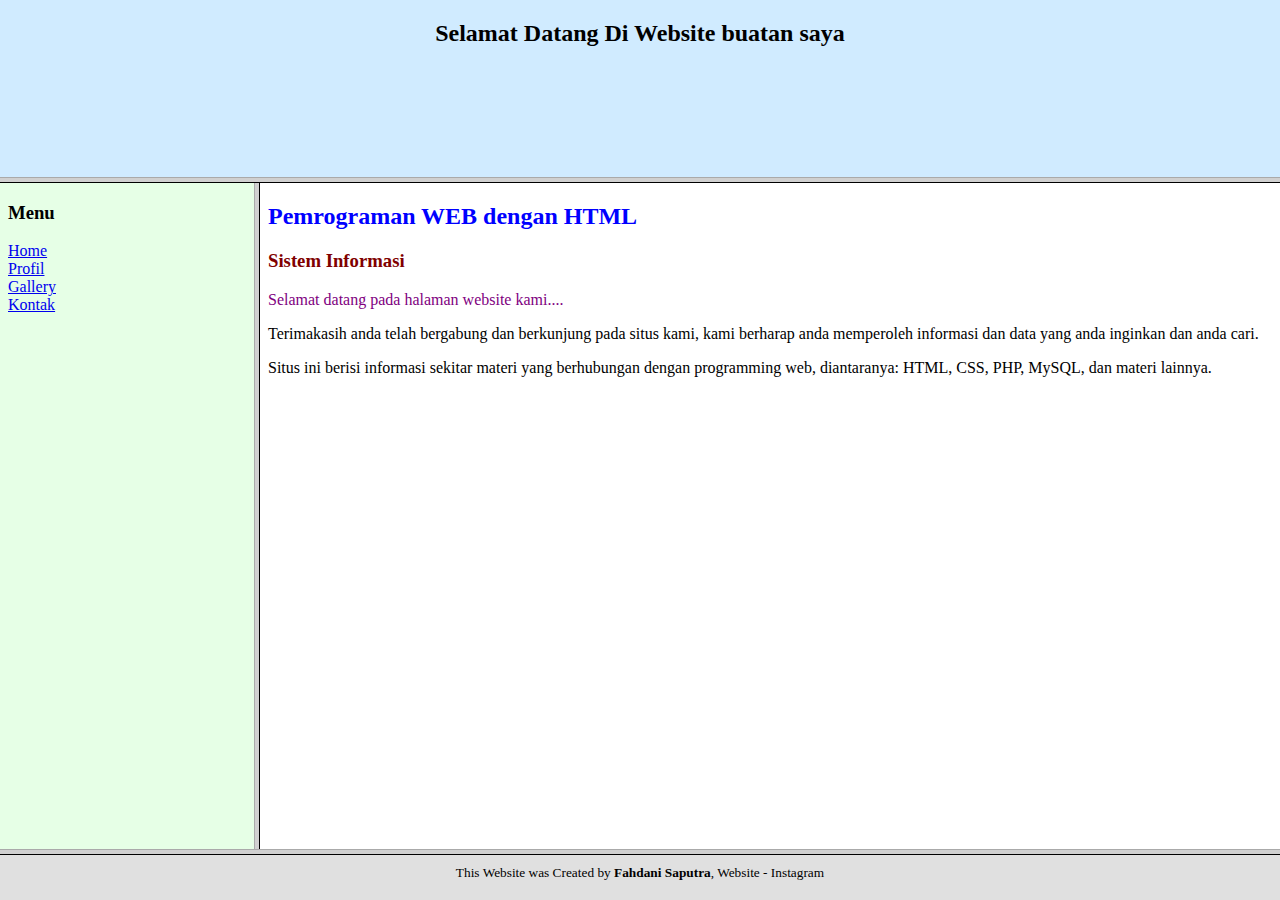
<file: uts Fahdani/index.html>
<!DOCTYPE html>
<html>
<head>
    <title>Website Sistem Informasi</title>
</head>
<frameset rows="20%,75%,5%">
    <frame src="header.html" name="header">
    <frameset cols="20%,80%">
        <frame src="menu.html" name="menu">
        <frame src="home.html" name="konten">
    </frameset>
    <frame src="footer.html" name="footer">
</frameset>
</html>
</file>
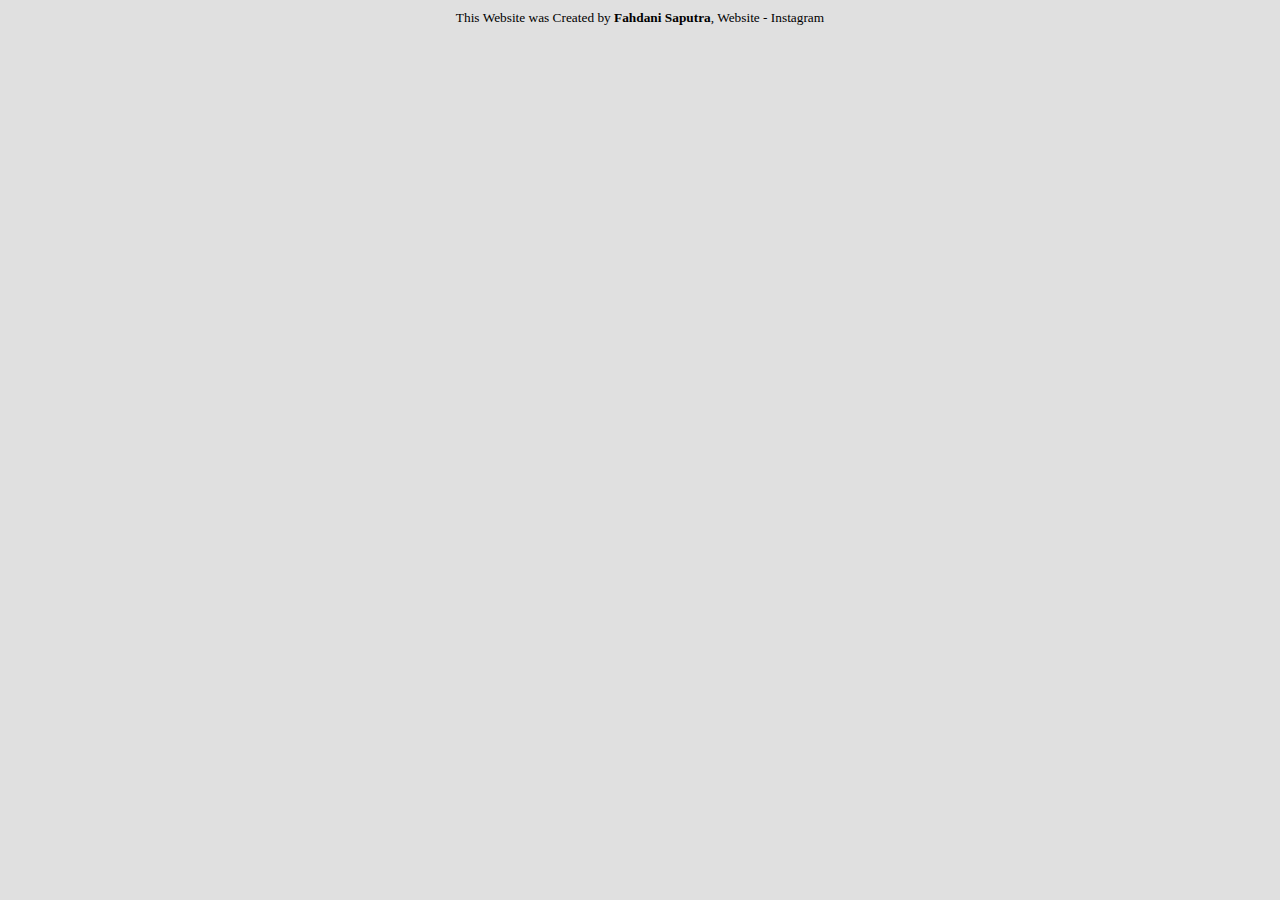
<file: uts Fahdani/footer.html>
<!DOCTYPE html>
<html>
<head><title>Footer</title></head>
<body bgcolor="#e0e0e0" align="center">
    <small>This Website was Created by <b>Fahdani Saputra</b>, Website - Instagram</small>
</body>
</html>
</file>
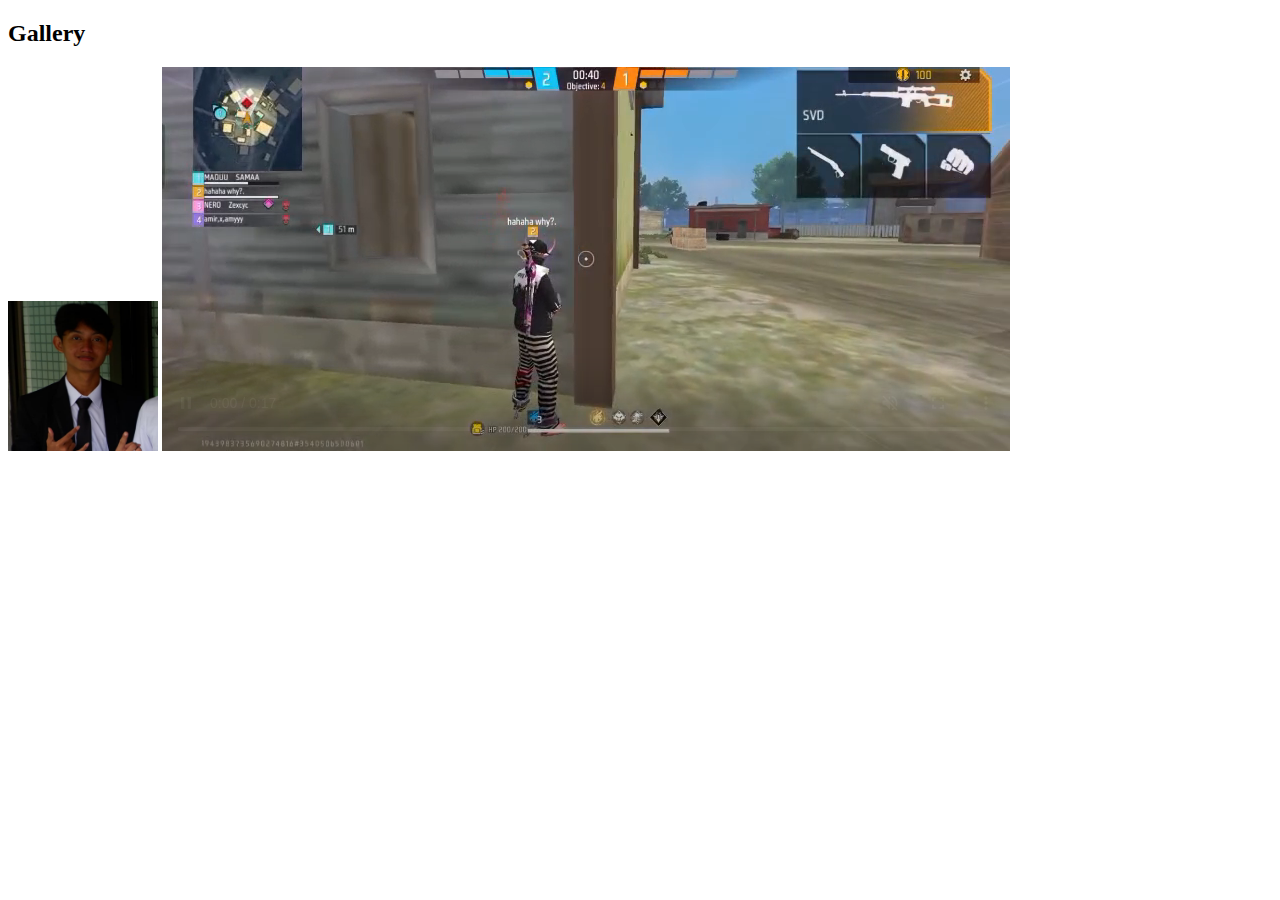
<file: uts Fahdani/gallery.html>
<!DOCTYPE html>
<html>
<head><title>Gallery</title></head>
<body>
    <h2>Gallery</h2>
    <img src="gambar1.jpg" width="150" height="150">
    <video src="gambar2.mp4"
    autoplay
    muted
    controls
    loop
</body>
</html>
</file>
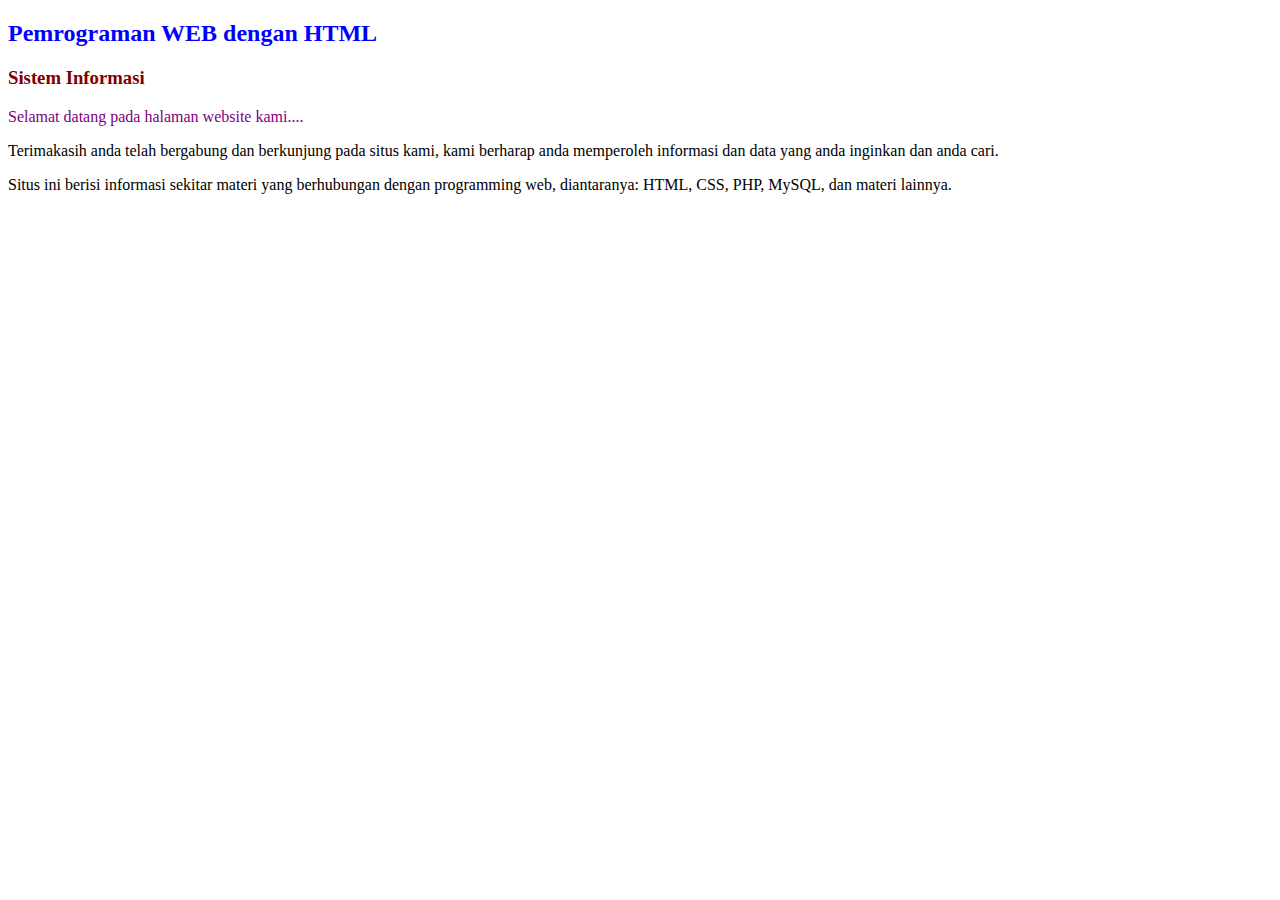
<file: uts Fahdani/home.html>
<!DOCTYPE html>
<html>
<head><title>Home</title></head>
<body>
    <h2><font color="blue">Pemrograman WEB dengan HTML</font></h2>
    <h3><font color="maroon">Sistem Informasi</font></h3>
    <p><font color="purple">Selamat datang pada halaman website kami....</font></p>
    <p>Terimakasih anda telah bergabung dan berkunjung pada situs kami, kami berharap anda memperoleh informasi
    dan data yang anda inginkan dan anda cari.</p>
    <p>Situs ini berisi informasi sekitar materi yang berhubungan dengan programming web, diantaranya:
    HTML, CSS, PHP, MySQL, dan materi lainnya.</p>
</body>
</html>
</file>
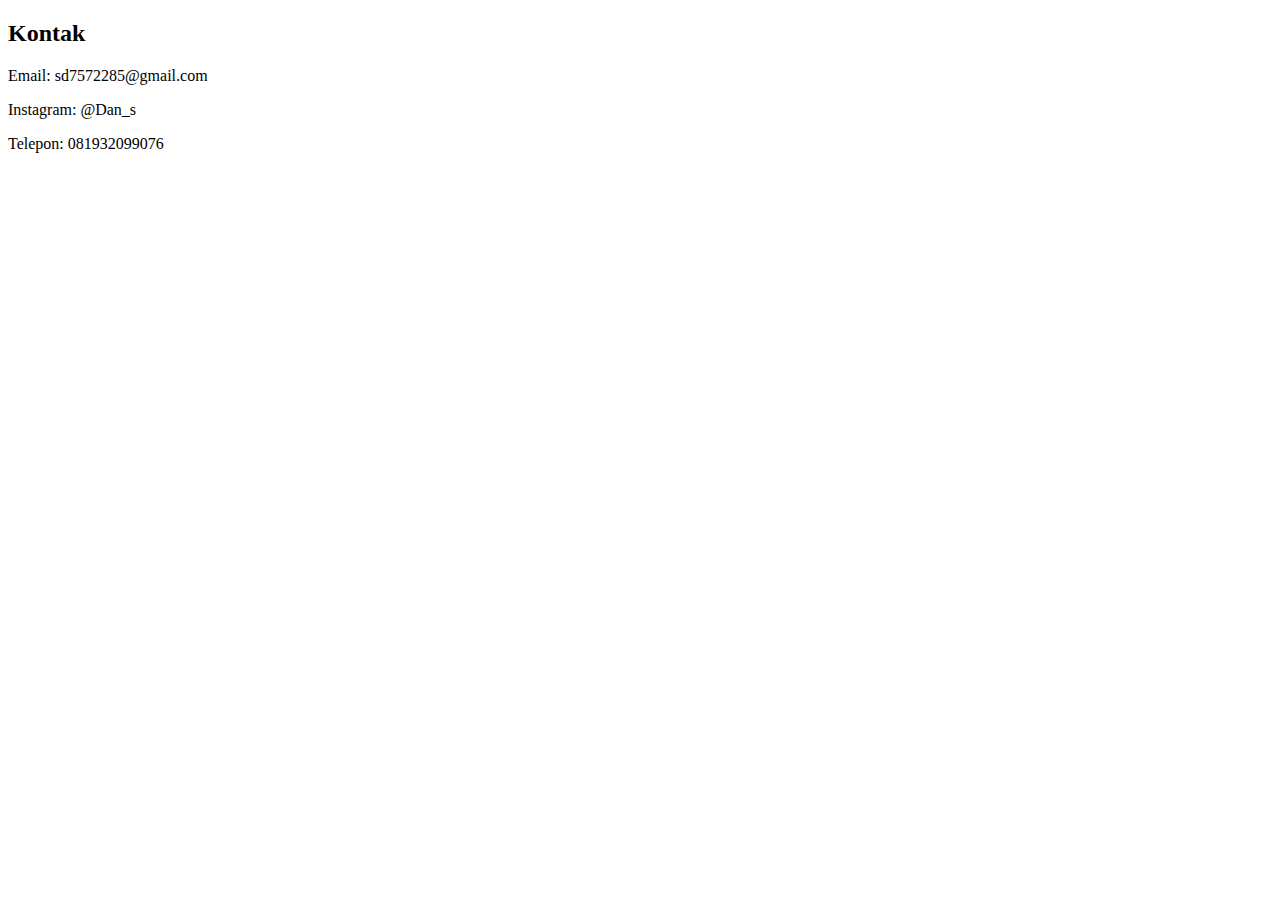
<file: uts Fahdani/kontak.html>
<!DOCTYPE html>
<html>
<head><title>Kontak</title></head>
<body>
    <h2>Kontak</h2>
    <p>Email: sd7572285@gmail.com</p>
    <p>Instagram: @Dan_s</p>
    <p>Telepon: 081932099076</p>
</body>
</html>
</file>
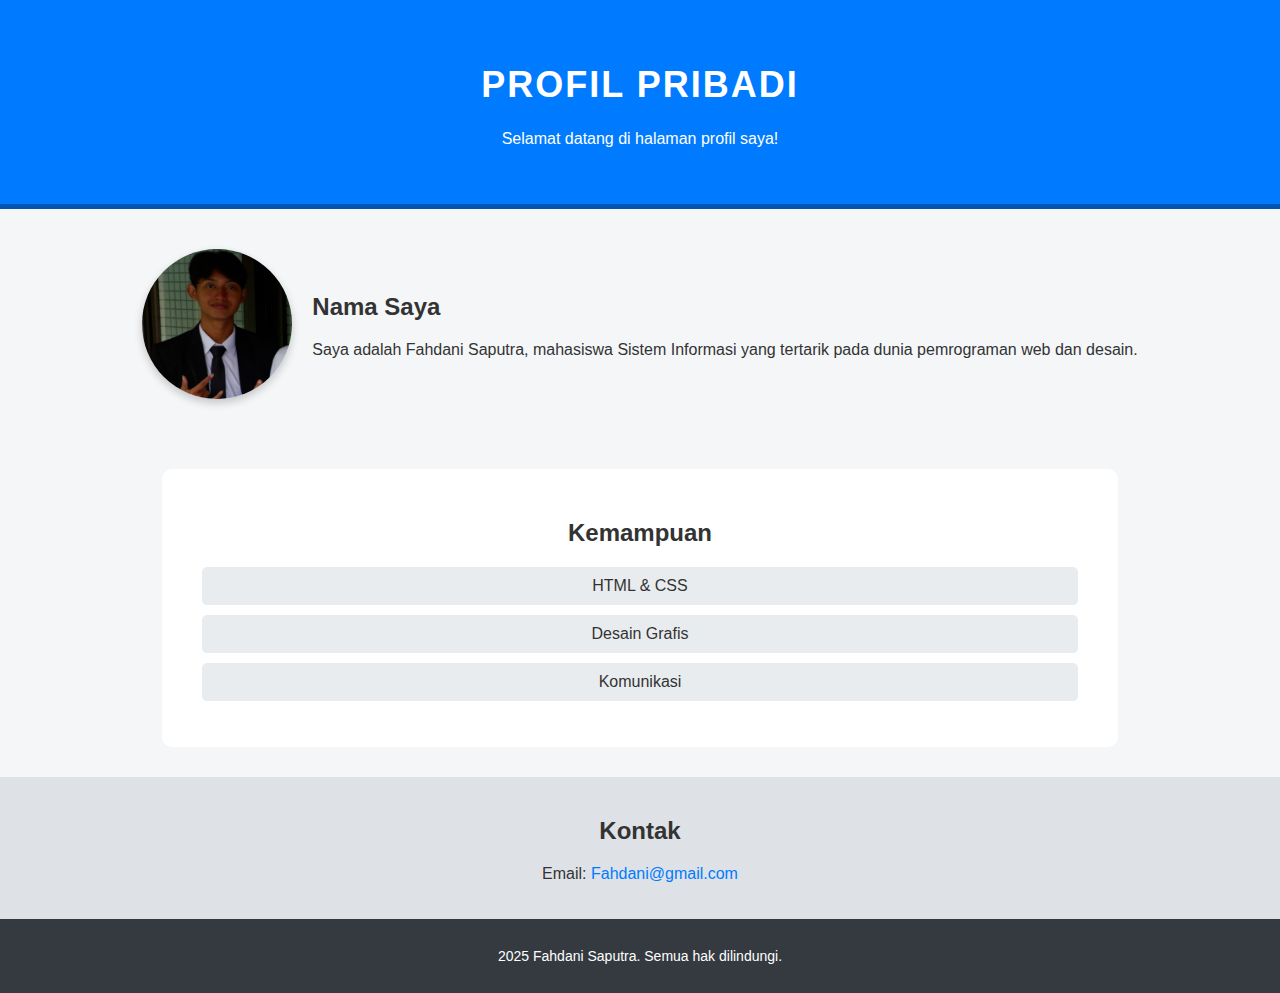
<file: uts Fahdani/profil.html>
<!DOCTYPE html>
<html lang="id">
<head>
  <meta charset="UTF-8">
  <meta name="viewport" content="width=device-width, initial-scale=1.0">
  <title>Profil Pribadi</title>
  <link rel="stylesheet" href="profil.css">
</head>
<body>

  <header>
    <h1>Profil Pribadi</h1>
    <p>Selamat datang di halaman profil saya!</p>
  </header>

  <section class="about">
    <img src="gambar1.jpg" alt="Foto Profil">
    <div>
      <h2>Nama Saya</h2>
      <p>Saya adalah Fahdani Saputra, mahasiswa Sistem Informasi yang tertarik pada dunia pemrograman web dan desain.</p>
    </div>
  </section>

  <section class="skills">
    <h2>Kemampuan</h2>
    <ul>
      <li>HTML & CSS</li>
      <li>Desain Grafis</li>
      <li>Komunikasi</li>
    </ul>
  </section>

  <section class="contact">
    <h2>Kontak</h2>
    <p>Email: <a href="mailto:Fahdani@gmail.com">Fahdani@gmail.com</a></p>
  </section>

  <footer>
    <p>2025 Fahdani Saputra. Semua hak dilindungi.</p>
  </footer>

</body>
</html>
</file>
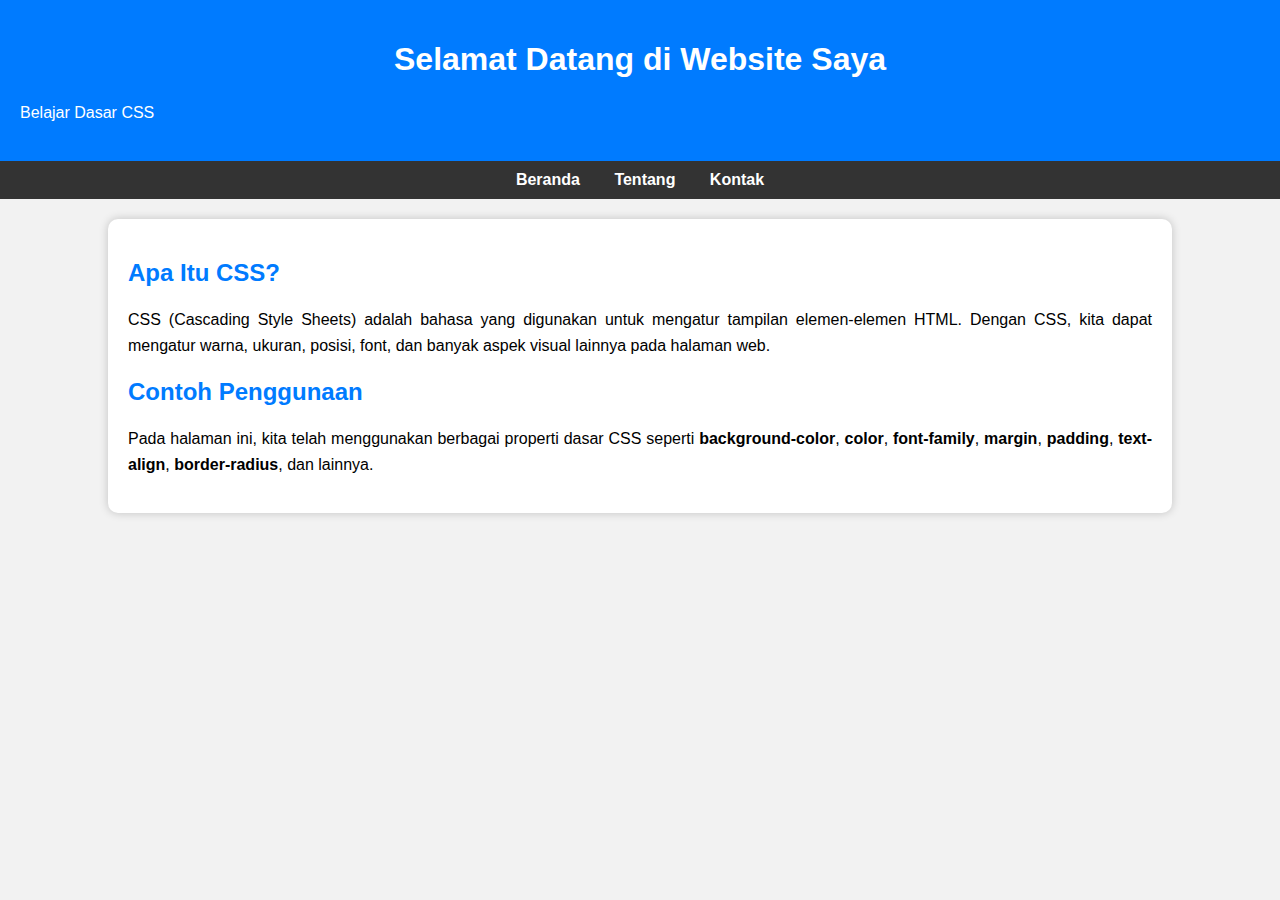
<file: uts Fahdani/pweb11.html>
<!DOCTYPE html>
<html lang="id">
<head>
    <meta charset="UTF-8">
    <meta name="viewport" content="width=device-width, initial-scale=1.0">
    <title>Contoh Halaman Web CSS</title>
    <style>
        /* 1. Mengatur latar belakang halaman */
        body {
            background-color: #f2f2f2;
            font-family: Arial, sans-serif; /* 2. Font */
            margin: 0; /* 3. Margin */
            padding: 0; /* 4. Padding */
        }

        /* Header */
        header {
            background-color: #007BFF; /* 5. Background-color */
            color: white; /* 6. Color (warna teks) */
            text-align: center; /* 7. Text-align */
            padding: 20px;
        }

        /* Navigasi */
        nav {
            background-color: #333;
            padding: 10px;
            text-align: center;
        }

        nav a {
            color: white;
            text-decoration: none; /* 8. Text-decoration */
            margin: 0 15px;
            font-weight: bold; /* 9. Font-weight */
        }

        nav a:hover {
            color: yellow;
        }

        /* Konten utama */
        .container {
            background-color: white;
            width: 80%; /* 10. Width */
            margin: 20px auto;
            padding: 20px;
            border-radius: 10px; /* 11. Border-radius */
            box-shadow: 0 0 10px rgba(0,0,0,0.2); /* 12. Box-shadow */
        }

        h2 {
            color: #007BFF;
        }

        p {
            line-height: 1.6; /* 13. Line-height */
            text-align: justify;
        }

        footer {
            background-color: #333;
            color: white;
            text-align: center;
            padding: 15px;
            position: relative;
            bottom: 0;
            width: 100%;
        }
    </style>
</head>
<body>

    <header>
        <h1>Selamat Datang di Website Saya</h1>
        <p>Belajar Dasar CSS</p>
    </header>

    <nav>
        <a href="#">Beranda</a>
        <a href="#">Tentang</a>
        <a href="#">Kontak</a>
    </nav>

    <div class="container">
        <h2>Apa Itu CSS?</h2>
        <p>
            CSS (Cascading Style Sheets) adalah bahasa yang digunakan untuk mengatur tampilan elemen-elemen HTML.
            Dengan CSS, kita dapat mengatur warna, ukuran, posisi, font, dan banyak aspek visual lainnya pada halaman web.
        </p>

        <h2>Contoh Penggunaan</h2>
        <p>
            Pada halaman ini, kita telah menggunakan berbagai properti dasar CSS seperti <b>background-color</b>, 
            <b>color</b>, <b>font-family</b>, <b>margin</b>, <b>padding</b>, <b>text-align</b>, <b>border-radius</b>, dan lainnya.
        </p>
    </div>

</body>
</html>
</file>
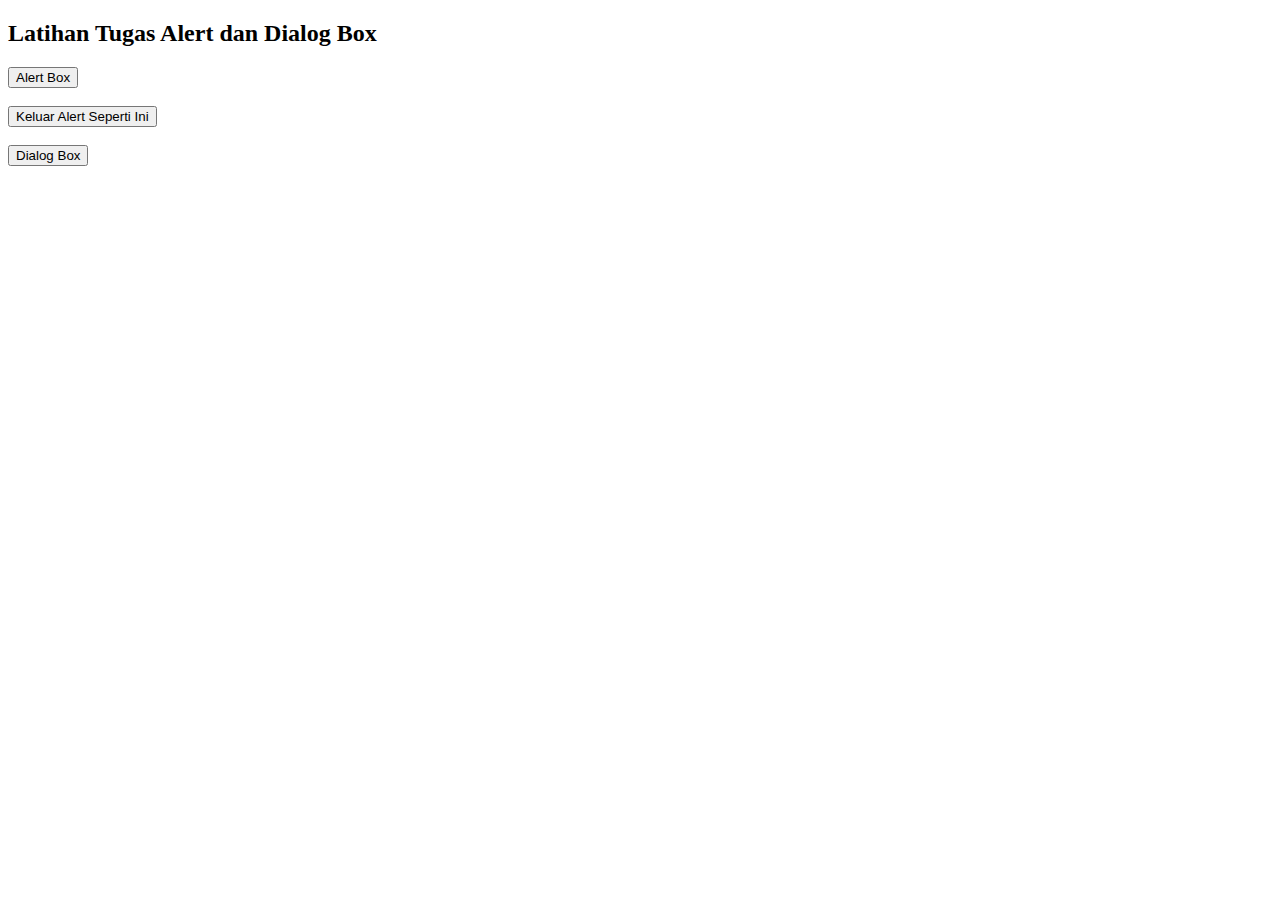
<file: uts Fahdani/pweb16.html>
<!DOCTYPE html>
<html>
<head>
    <title>Pertemuan 16 - Alert & Dialog Box</title>
</head>
<body>

<h2>Latihan Tugas Alert dan Dialog Box</h2>

<!-- 1. Alert Box -->
<button onclick="alert1()">Alert Box</button><br><br>

<!-- 2. Alert seperti contoh -->
<button onclick="alert2()">Keluar Alert Seperti Ini</button><br><br>

<!-- 3. Dialog Box -->
<button onclick="dialogBox()">Dialog Box</button><br><br>

<!-- 4. Hasil informasi dari dialog box -->
<div id="output" style="margin-top:20px; font-size:18px; font-weight:bold;"></div>

<script>
    function alert1() {
        alert("Ini adalah Alert Box");
    }

    function alert2() {
        alert("Ini adalah contohnya");
    }

    function dialogBox() {
        let nama = prompt("Masukkan Nama:");
        let prodi = prompt("Masukkan Program Studi:");

        if (nama && prodi) {
            document.getElementById("output").innerHTML = 
                "Informasi yang diinputkan:<br>" +
                "Nama : " + nama + "<br>" +
                "Program Studi : " + prodi;
        } else {
            alert("Input tidak boleh kosong!");
        }
    }
</script>

</body>
</html>
</file>
<file: uts Fahdani/profil.css>
body {
  font-family: 'Poppins', sans-serif;
  background-color: #f4f6f8;
  margin: 0;
  padding: 0;
  color: #333;
}

header {
  background-color: #007bff;
  color: white;
  text-align: center;
  padding: 40px 0;
  border-bottom: 5px solid #0056b3;
}

h1 {
  font-size: 36px;
  letter-spacing: 2px;
  text-transform: uppercase;
}

.about {
  display: flex;
  align-items: center;
  justify-content: center;
  padding: 40px;
  gap: 20px;
}

.about img {
  border-radius: 50%;
  width: 150px;
  box-shadow: 0 4px 8px rgba(0,0,0,0.2);
}

.skills {
  background-color: #fff;
  padding: 30px;
  text-align: center;
  border-radius: 10px;
  margin: 30px auto;
  width: 70%;
}

.skills ul {
  list-style-type: none;
  padding: 0;
}

.skills li {
  background-color: #e9ecef;
  margin: 10px;
  padding: 10px;
  border-radius: 5px;
}

.contact {
  text-align: center;
  padding: 20px;
  background-color: #dee2e6;
}

a {
  color: #007bff;
  text-decoration: none;
}

a:hover {
  text-decoration: underline;
  color: #0056b3;
}

footer {
  text-align: center;
  background-color: #343a40;
  color: white;
  padding: 15px;
  font-size: 14px;
}
</file>
